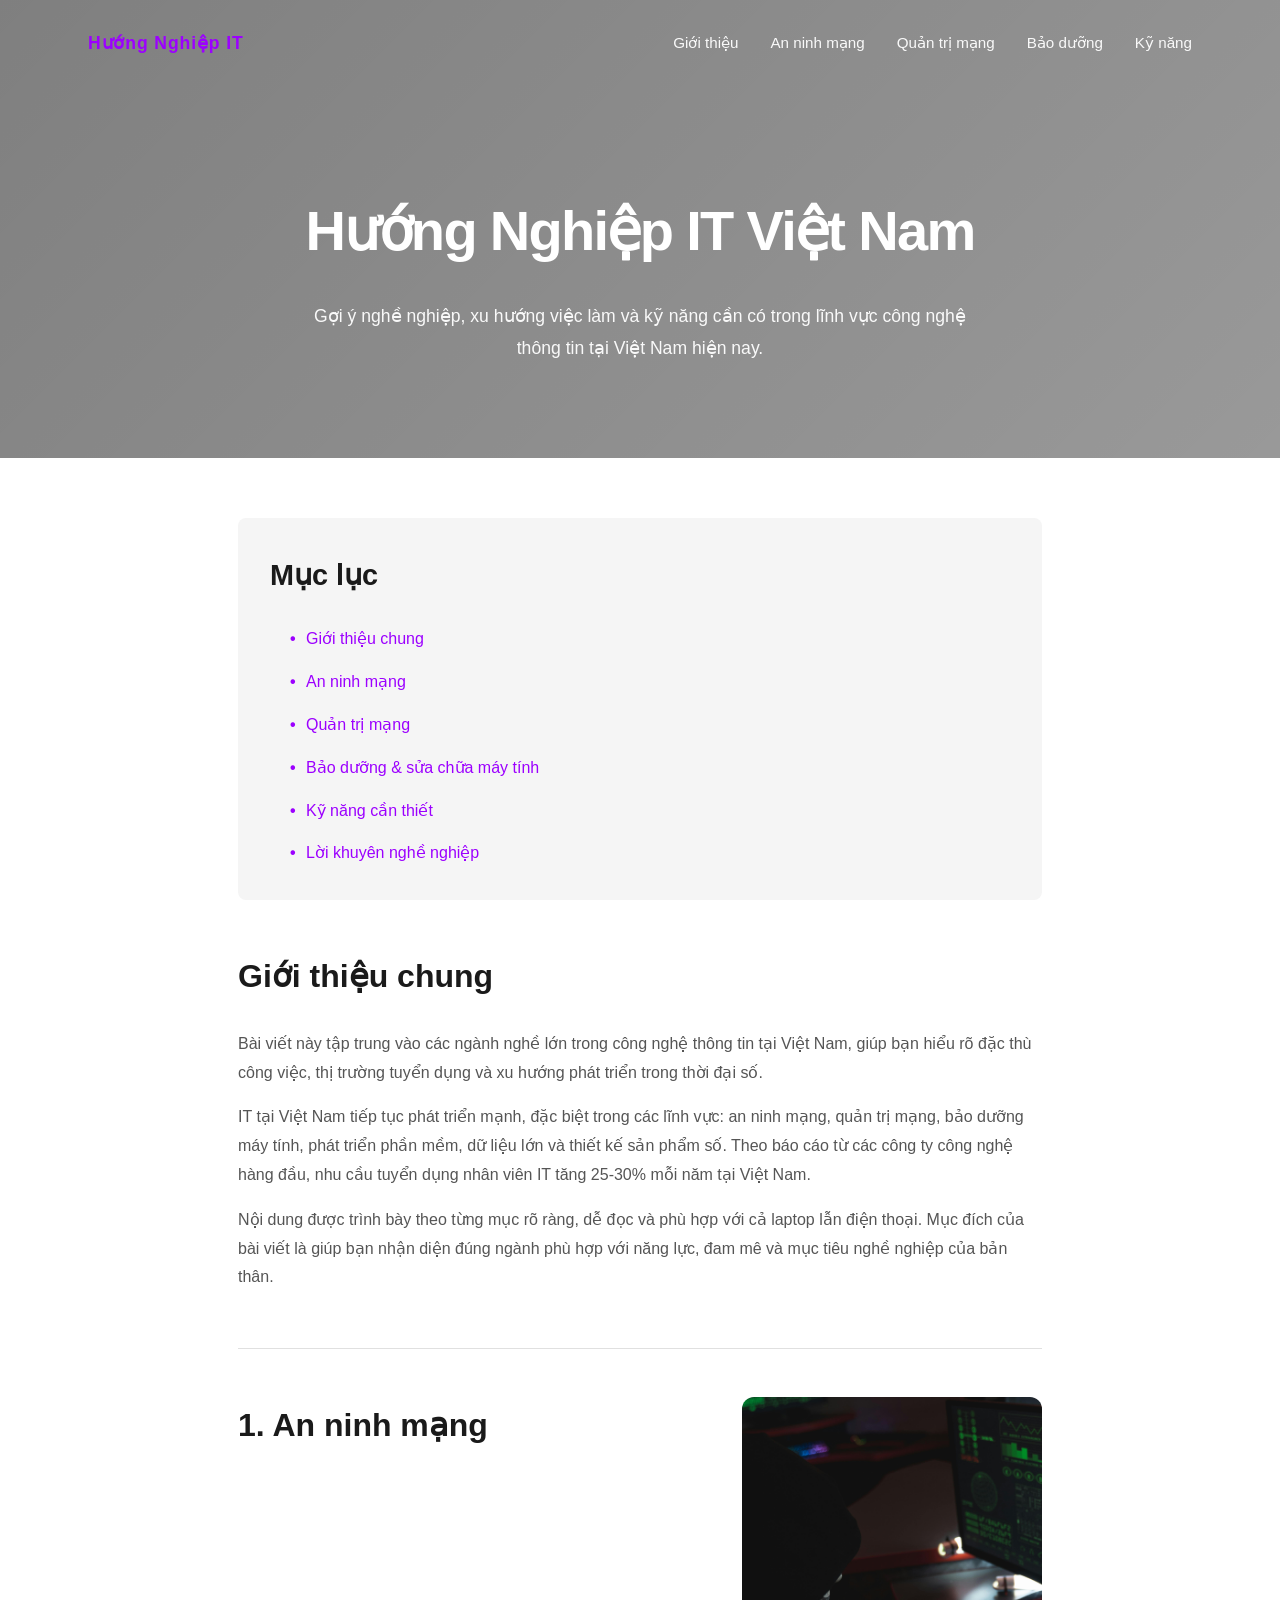
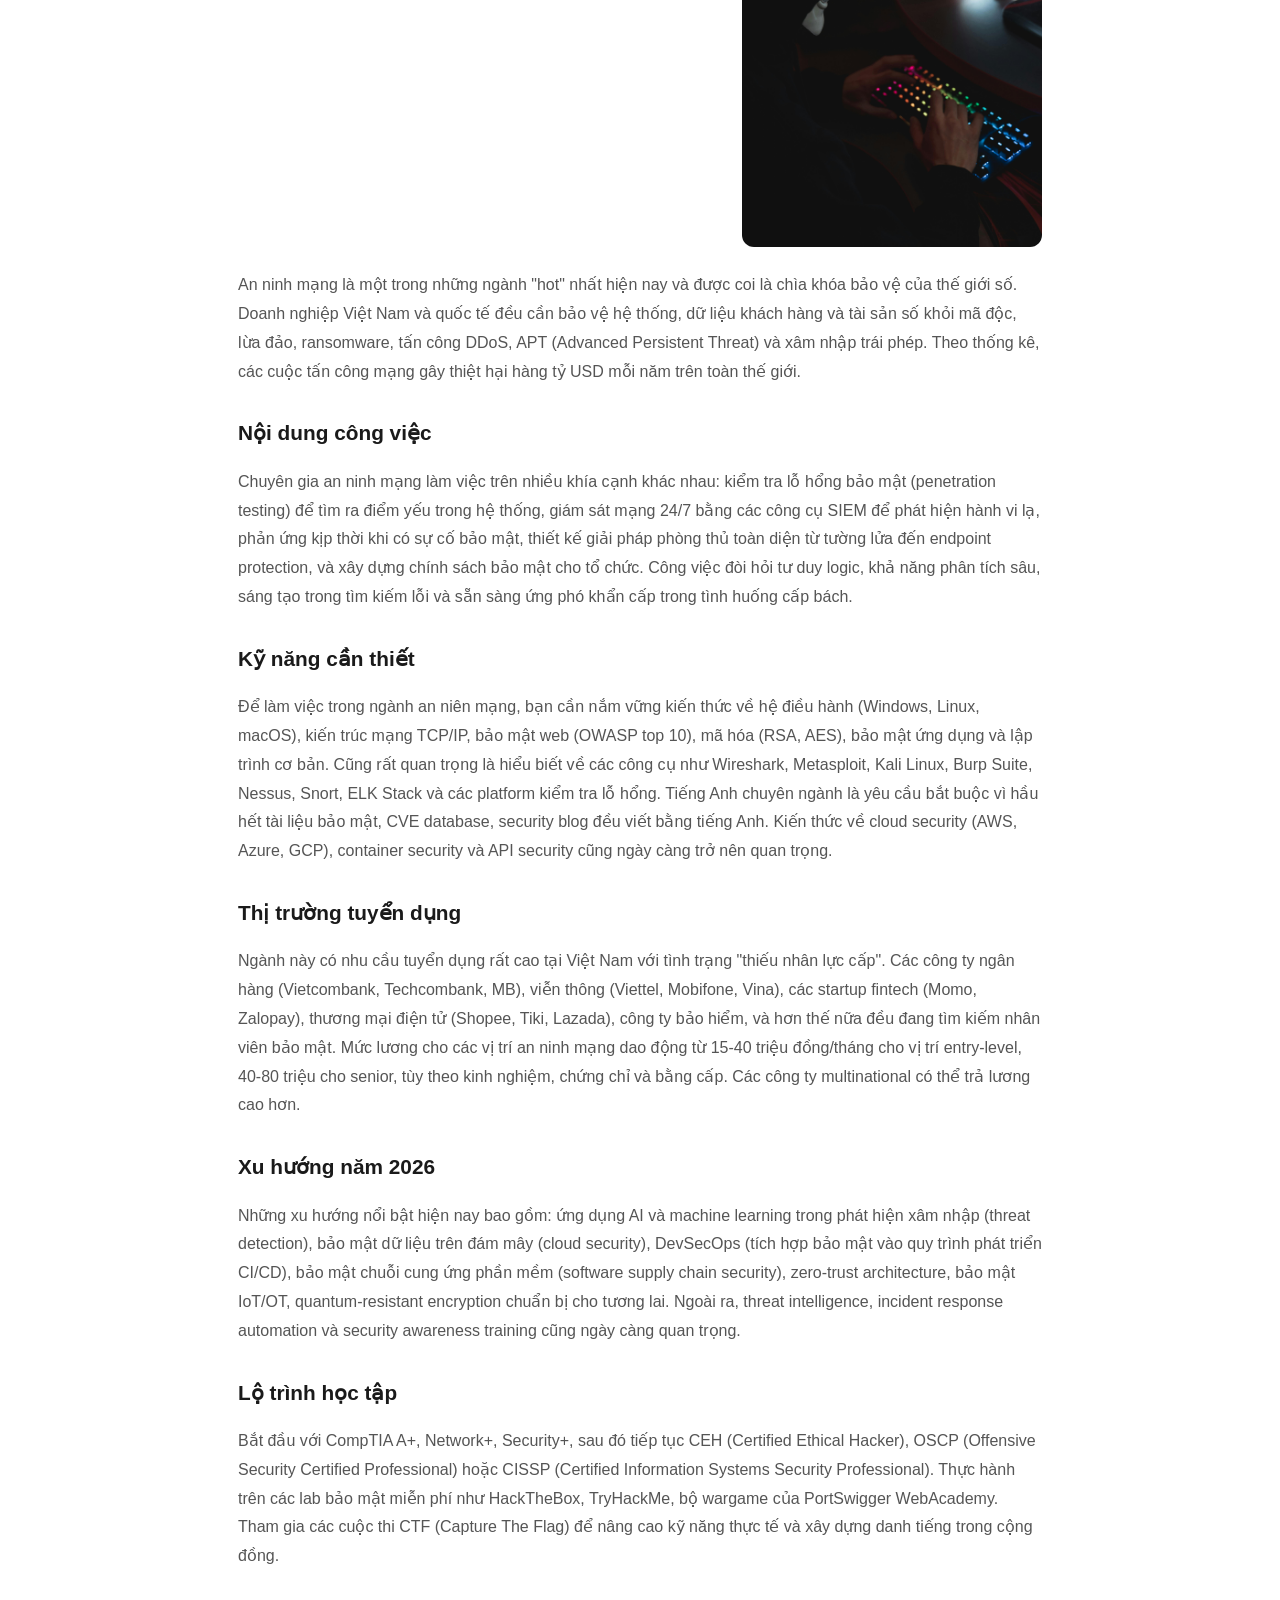
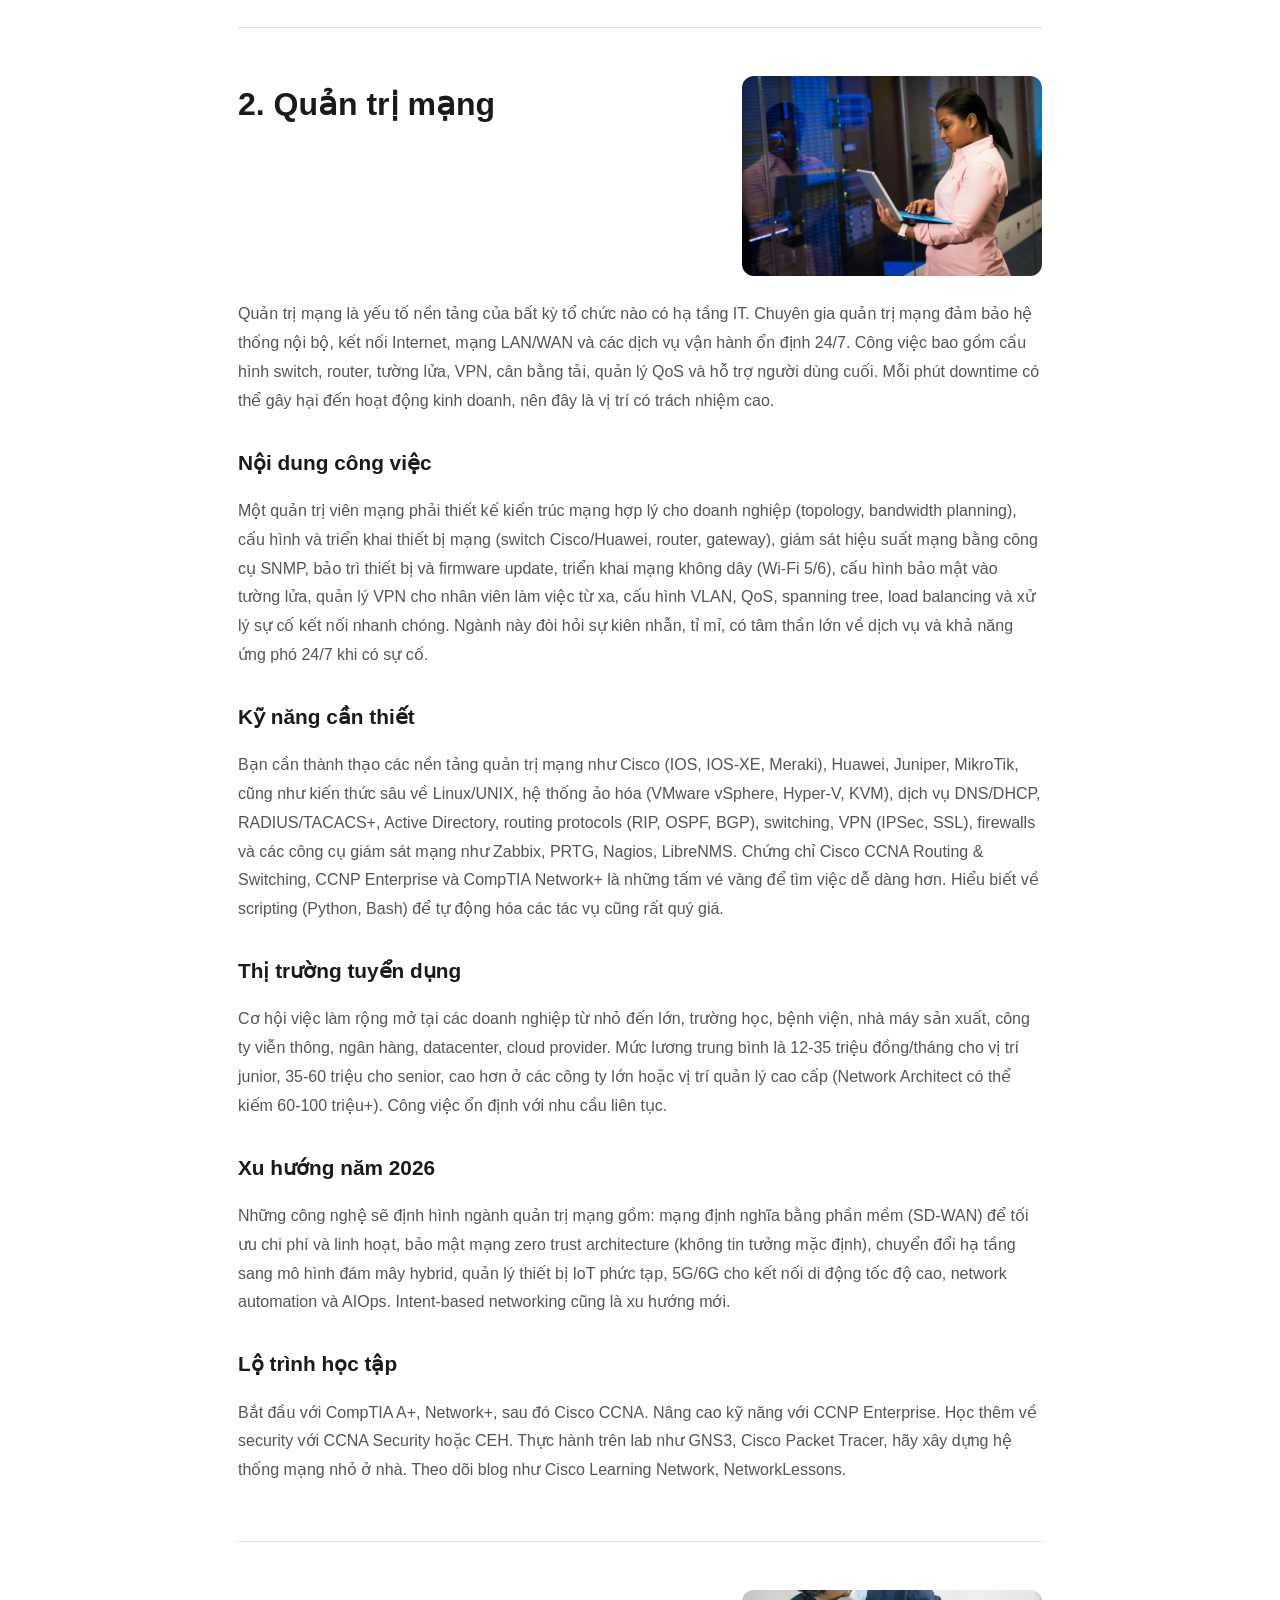
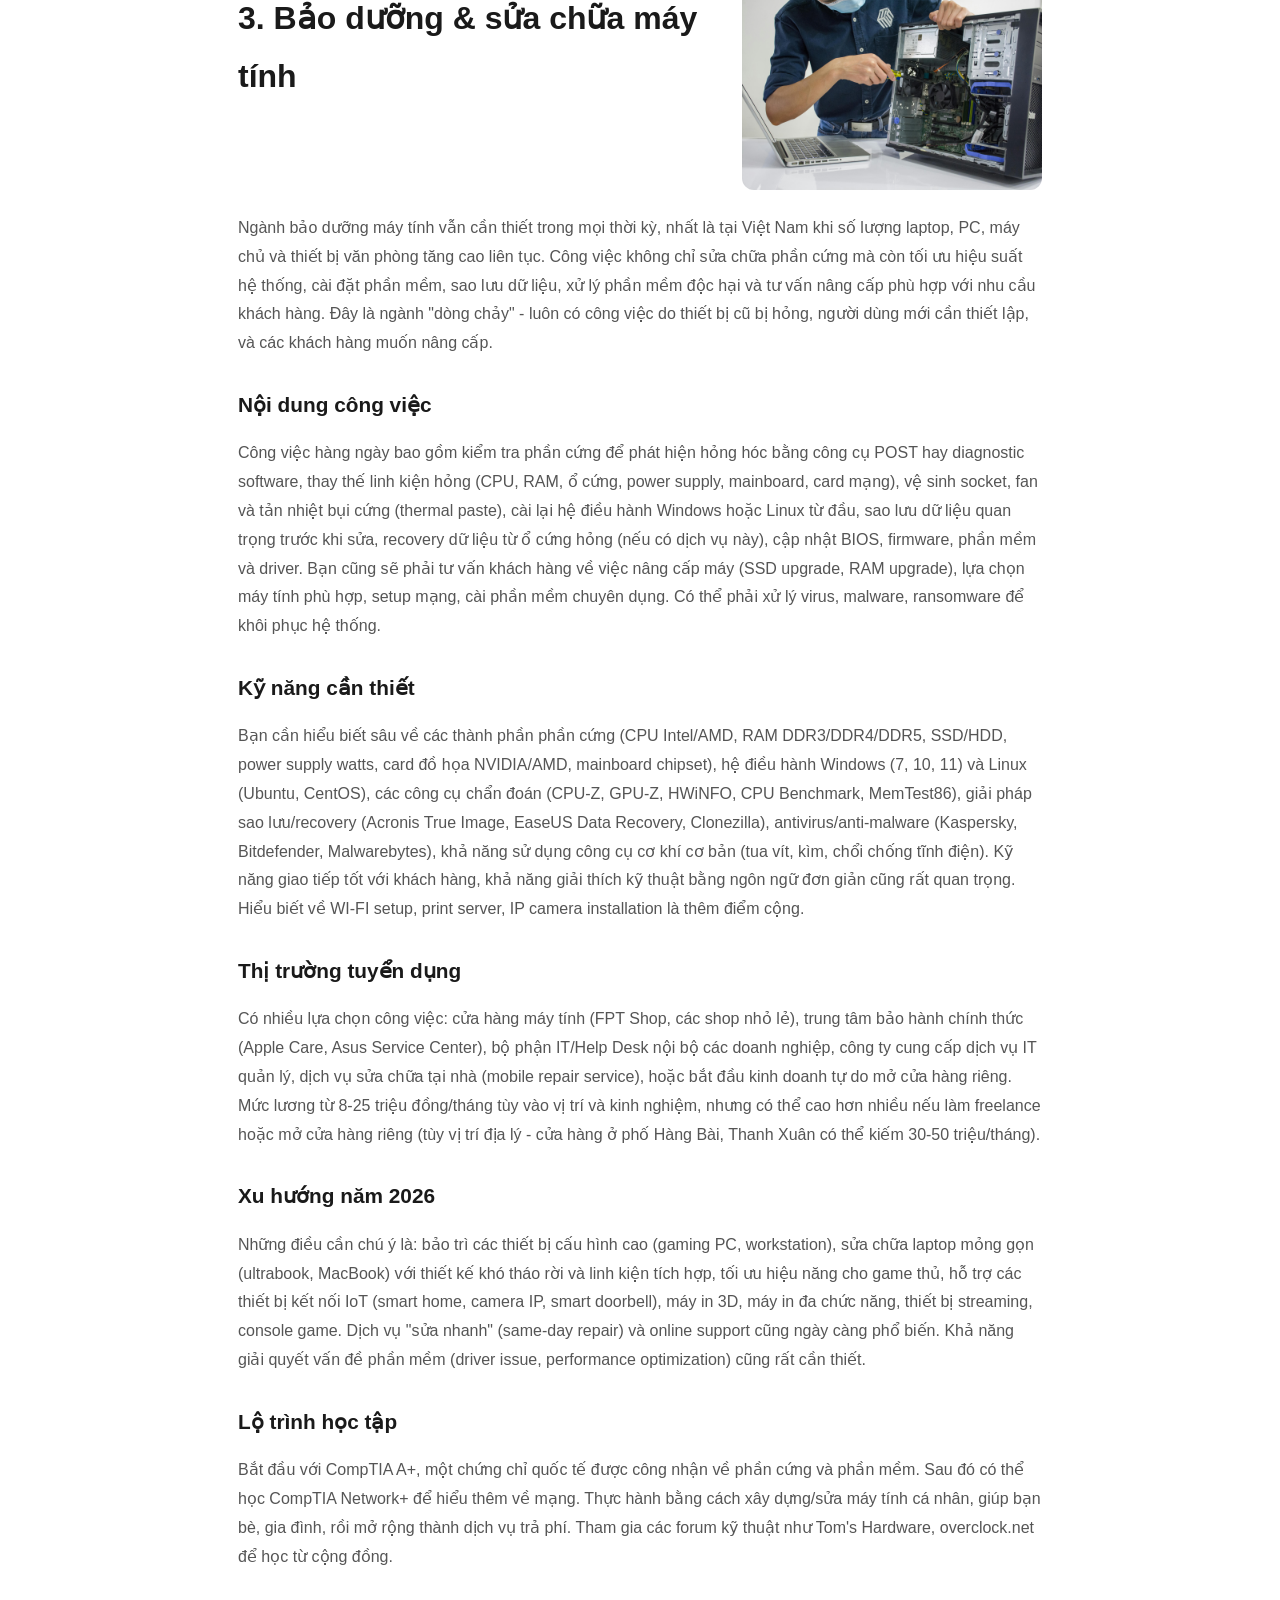
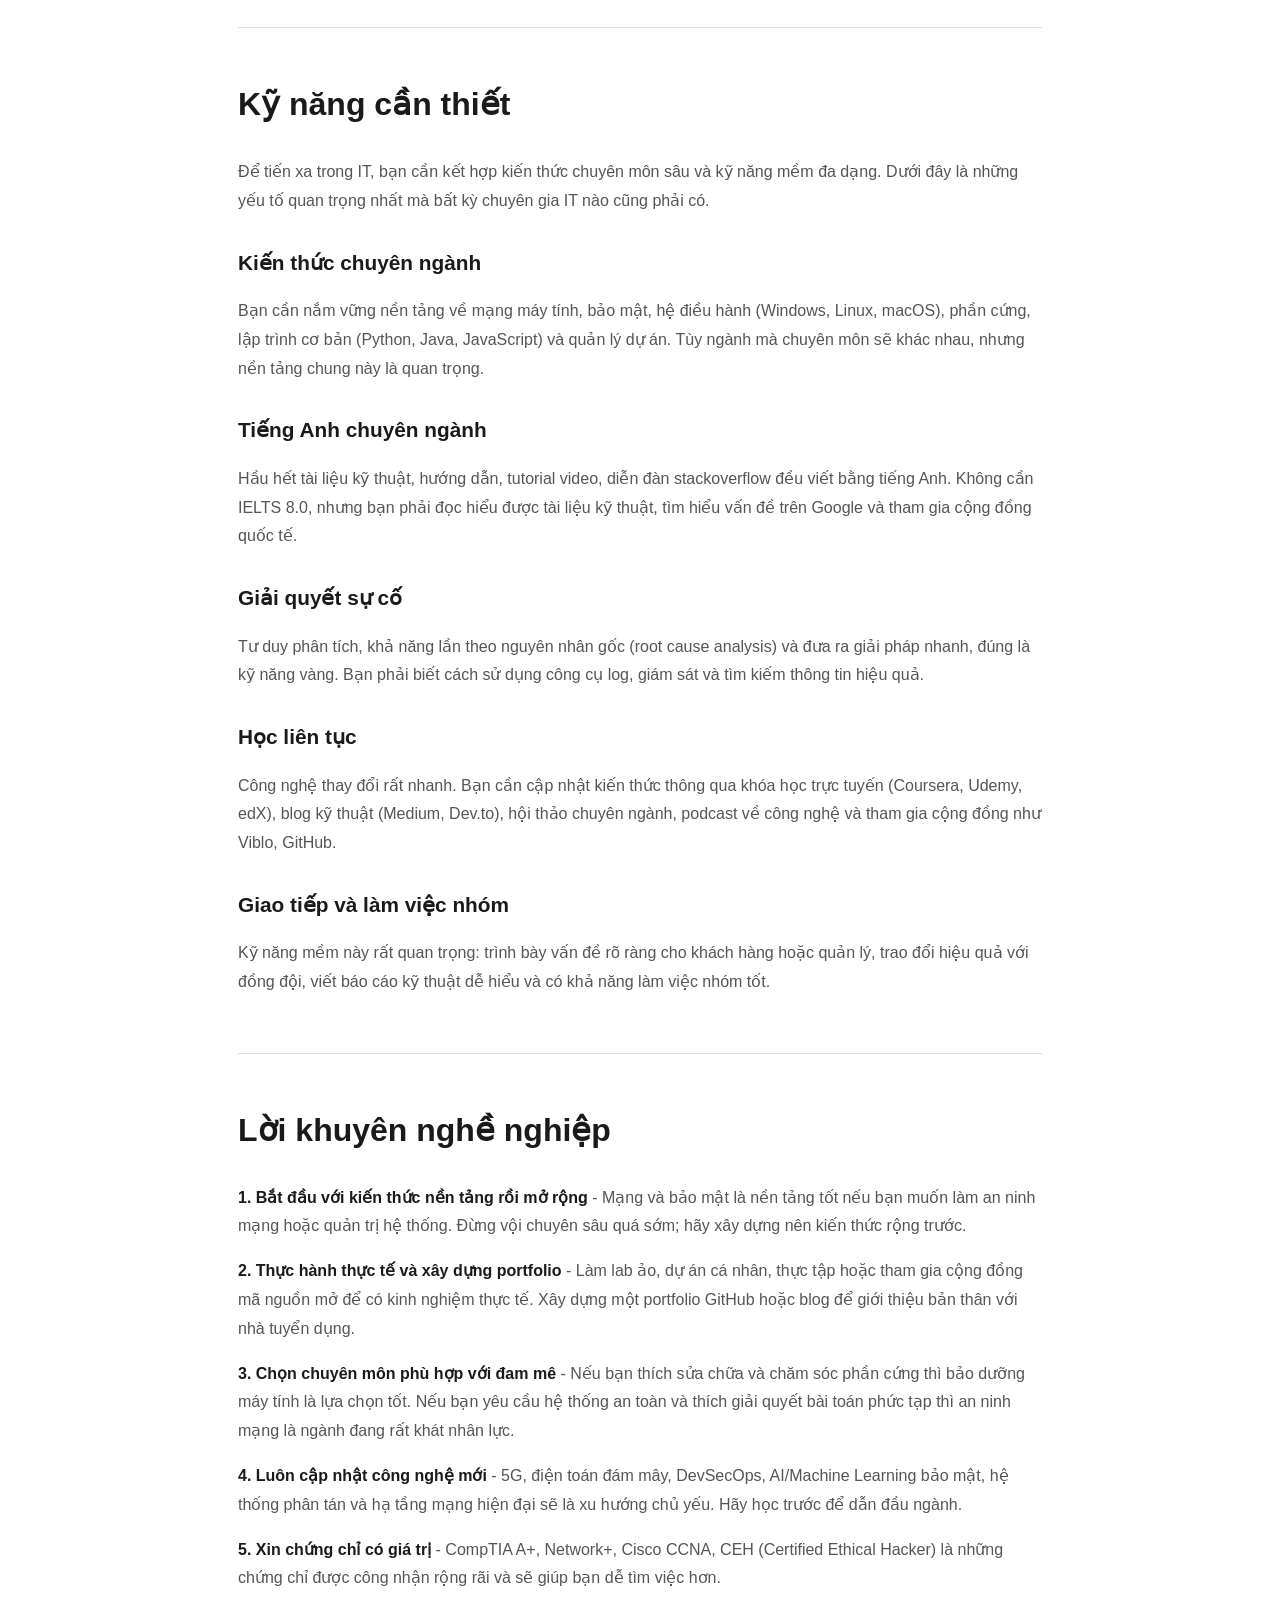
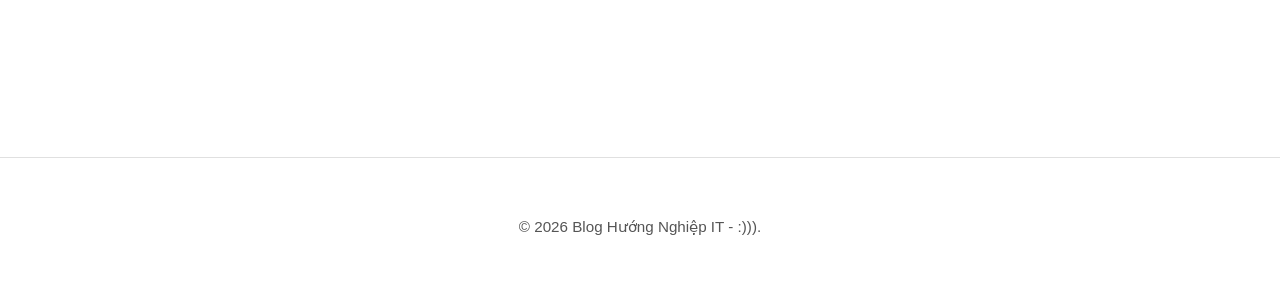
<file: index.html>
<!DOCTYPE html>
<html lang="vi">
<head>
    <meta charset="UTF-8">
    <meta name="viewport" content="width=device-width, initial-scale=1.0">
    <title>Blog Hướng Nghiệp IT tại Việt Nam</title>
    <link rel="stylesheet" href="huong_nghiep.css">
</head>
<body>
    <header>
        <div class="nav">
            <a class="logo" href="#">Hướng Nghiệp IT</a>
            <ul>
                <li><a href="#about">Giới thiệu</a></li>
                <li><a href="#security">An ninh mạng</a></li>
                <li><a href="#networking">Quản trị mạng</a></li>
                <li><a href="#maintenance">Bảo dưỡng</a></li>
                <li><a href="#skills">Kỹ năng</a></li>
            </ul>
        </div>
        <div class="hero">
            <h1>Hướng Nghiệp IT Việt Nam</h1>
            <p>Gợi ý nghề nghiệp, xu hướng việc làm và kỹ năng cần có trong lĩnh vực công nghệ thông tin tại Việt Nam hiện nay.</p>
        </div>
    </header>
    <main>
        <section class="toc">
            <h2>Mục lục</h2>
            <ul class="toc-list">
                <li><a href="#about">Giới thiệu chung</a></li>
                <li><a href="#security">An ninh mạng</a></li>
                <li><a href="#networking">Quản trị mạng</a></li>
                <li><a href="#maintenance">Bảo dưỡng & sửa chữa máy tính</a></li>
                <li><a href="#skills">Kỹ năng cần thiết</a></li>
                <li><a href="#advice">Lời khuyên nghề nghiệp</a></li>
            </ul>
        </section>
        <section id="about" class="article-section">
            <h2>Giới thiệu chung</h2>
            <p>Bài viết này tập trung vào các ngành nghề lớn trong công nghệ thông tin tại Việt Nam, giúp bạn hiểu rõ đặc thù công việc, thị trường tuyển dụng và xu hướng phát triển trong thời đại số.</p>
            <p>IT tại Việt Nam tiếp tục phát triển mạnh, đặc biệt trong các lĩnh vực: an ninh mạng, quản trị mạng, bảo dưỡng máy tính, phát triển phần mềm, dữ liệu lớn và thiết kế sản phẩm số. Theo báo cáo từ các công ty công nghệ hàng đầu, nhu cầu tuyển dụng nhân viên IT tăng 25-30% mỗi năm tại Việt Nam.</p>
            <p>Nội dung được trình bày theo từng mục rõ ràng, dễ đọc và phù hợp với cả laptop lẫn điện thoại. Mục đích của bài viết là giúp bạn nhận diện đúng ngành phù hợp với năng lực, đam mê và mục tiêu nghề nghiệp của bản thân.</p>
        </section>
        <section id="security" class="article-section">
            <div class="section-header">
                <h2>1. An ninh mạng</h2>
                <img src="pexels-tima-miroshnichenko-5380633.jpg" alt="An ninh mạng" class="section-image">
            </div>
            <p>An ninh mạng là một trong những ngành "hot" nhất hiện nay và được coi là chìa khóa bảo vệ của thế giới số. Doanh nghiệp Việt Nam và quốc tế đều cần bảo vệ hệ thống, dữ liệu khách hàng và tài sản số khỏi mã độc, lừa đảo, ransomware, tấn công DDoS, APT (Advanced Persistent Threat) và xâm nhập trái phép. Theo thống kê, các cuộc tấn công mạng gây thiệt hại hàng tỷ USD mỗi năm trên toàn thế giới.</p>
            <h3>Nội dung công việc</h3>
            <p>Chuyên gia an ninh mạng làm việc trên nhiều khía cạnh khác nhau: kiểm tra lỗ hổng bảo mật (penetration testing) để tìm ra điểm yếu trong hệ thống, giám sát mạng 24/7 bằng các công cụ SIEM để phát hiện hành vi lạ, phản ứng kịp thời khi có sự cố bảo mật, thiết kế giải pháp phòng thủ toàn diện từ tường lửa đến endpoint protection, và xây dựng chính sách bảo mật cho tổ chức. Công việc đòi hỏi tư duy logic, khả năng phân tích sâu, sáng tạo trong tìm kiếm lỗi và sẵn sàng ứng phó khẩn cấp trong tình huống cấp bách.</p>
            <h3>Kỹ năng cần thiết</h3>
            <p>Để làm việc trong ngành an niên mạng, bạn cần nắm vững kiến thức về hệ điều hành (Windows, Linux, macOS), kiến trúc mạng TCP/IP, bảo mật web (OWASP top 10), mã hóa (RSA, AES), bảo mật ứng dụng và lập trình cơ bản. Cũng rất quan trọng là hiểu biết về các công cụ như Wireshark, Metasploit, Kali Linux, Burp Suite, Nessus, Snort, ELK Stack và các platform kiểm tra lỗ hổng. Tiếng Anh chuyên ngành là yêu cầu bắt buộc vì hầu hết tài liệu bảo mật, CVE database, security blog đều viết bằng tiếng Anh. Kiến thức về cloud security (AWS, Azure, GCP), container security và API security cũng ngày càng trở nên quan trọng.</p>
            <h3>Thị trường tuyển dụng</h3>
            <p>Ngành này có nhu cầu tuyển dụng rất cao tại Việt Nam với tình trạng "thiếu nhân lực cấp". Các công ty ngân hàng (Vietcombank, Techcombank, MB), viễn thông (Viettel, Mobifone, Vina), các startup fintech (Momo, Zalopay), thương mại điện tử (Shopee, Tiki, Lazada), công ty bảo hiểm, và hơn thế nữa đều đang tìm kiếm nhân viên bảo mật. Mức lương cho các vị trí an ninh mạng dao động từ 15-40 triệu đồng/tháng cho vị trí entry-level, 40-80 triệu cho senior, tùy theo kinh nghiệm, chứng chỉ và bằng cấp. Các công ty multinational có thể trả lương cao hơn.</p>
            <h3>Xu hướng năm 2026</h3>
            <p>Những xu hướng nổi bật hiện nay bao gồm: ứng dụng AI và machine learning trong phát hiện xâm nhập (threat detection), bảo mật dữ liệu trên đám mây (cloud security), DevSecOps (tích hợp bảo mật vào quy trình phát triển CI/CD), bảo mật chuỗi cung ứng phần mềm (software supply chain security), zero-trust architecture, bảo mật IoT/OT, quantum-resistant encryption chuẩn bị cho tương lai. Ngoài ra, threat intelligence, incident response automation và security awareness training cũng ngày càng quan trọng.</p>
            <h3>Lộ trình học tập</h3>
            <p>Bắt đầu với CompTIA A+, Network+, Security+, sau đó tiếp tục CEH (Certified Ethical Hacker), OSCP (Offensive Security Certified Professional) hoặc CISSP (Certified Information Systems Security Professional). Thực hành trên các lab bảo mật miễn phí như HackTheBox, TryHackMe, bộ wargame của PortSwigger WebAcademy. Tham gia các cuộc thi CTF (Capture The Flag) để nâng cao kỹ năng thực tế và xây dựng danh tiếng trong cộng đồng.</p>
        </section>
        <section id="networking" class="article-section">
            <div class="section-header">
                <h2>2. Quản trị mạng</h2>
                <img src="pexels-divinetechygirl-1181341.jpg" alt="Quản trị mạng" class="section-image">
            </div>
            <p>Quản trị mạng là yếu tố nền tảng của bất kỳ tổ chức nào có hạ tầng IT. Chuyên gia quản trị mạng đảm bảo hệ thống nội bộ, kết nối Internet, mạng LAN/WAN và các dịch vụ vận hành ổn định 24/7. Công việc bao gồm cấu hình switch, router, tường lửa, VPN, cân bằng tải, quản lý QoS và hỗ trợ người dùng cuối. Mỗi phút downtime có thể gây hại đến hoạt động kinh doanh, nên đây là vị trí có trách nhiệm cao.</p>
            <h3>Nội dung công việc</h3>
            <p>Một quản trị viên mạng phải thiết kế kiến trúc mạng hợp lý cho doanh nghiệp (topology, bandwidth planning), cấu hình và triển khai thiết bị mạng (switch Cisco/Huawei, router, gateway), giám sát hiệu suất mạng bằng công cụ SNMP, bảo trì thiết bị và firmware update, triển khai mạng không dây (Wi-Fi 5/6), cấu hình bảo mật vào tường lửa, quản lý VPN cho nhân viên làm việc từ xa, cấu hình VLAN, QoS, spanning tree, load balancing và xử lý sự cố kết nối nhanh chóng. Ngành này đòi hỏi sự kiên nhẫn, tỉ mỉ, có tâm thần lớn về dịch vụ và khả năng ứng phó 24/7 khi có sự cố.</p>
            <h3>Kỹ năng cần thiết</h3>
            <p>Bạn cần thành thạo các nền tảng quản trị mạng như Cisco (IOS, IOS-XE, Meraki), Huawei, Juniper, MikroTik, cũng như kiến thức sâu về Linux/UNIX, hệ thống ảo hóa (VMware vSphere, Hyper-V, KVM), dịch vụ DNS/DHCP, RADIUS/TACACS+, Active Directory, routing protocols (RIP, OSPF, BGP), switching, VPN (IPSec, SSL), firewalls và các công cụ giám sát mạng như Zabbix, PRTG, Nagios, LibreNMS. Chứng chỉ Cisco CCNA Routing & Switching, CCNP Enterprise và CompTIA Network+ là những tấm vé vàng để tìm việc dễ dàng hơn. Hiểu biết về scripting (Python, Bash) để tự động hóa các tác vụ cũng rất quý giá.</p>
            <h3>Thị trường tuyển dụng</h3>
            <p>Cơ hội việc làm rộng mở tại các doanh nghiệp từ nhỏ đến lớn, trường học, bệnh viện, nhà máy sản xuất, công ty viễn thông, ngân hàng, datacenter, cloud provider. Mức lương trung bình là 12-35 triệu đồng/tháng cho vị trí junior, 35-60 triệu cho senior, cao hơn ở các công ty lớn hoặc vị trí quản lý cao cấp (Network Architect có thể kiếm 60-100 triệu+). Công việc ổn định với nhu cầu liên tục.</p>
            <h3>Xu hướng năm 2026</h3>
            <p>Những công nghệ sẽ định hình ngành quản trị mạng gồm: mạng định nghĩa bằng phần mềm (SD-WAN) để tối ưu chi phí và linh hoạt, bảo mật mạng zero trust architecture (không tin tưởng mặc định), chuyển đổi hạ tầng sang mô hình đám mây hybrid, quản lý thiết bị IoT phức tạp, 5G/6G cho kết nối di động tốc độ cao, network automation và AIOps. Intent-based networking cũng là xu hướng mới.</p>
            <h3>Lộ trình học tập</h3>
            <p>Bắt đầu với CompTIA A+, Network+, sau đó Cisco CCNA. Nâng cao kỹ năng với CCNP Enterprise. Học thêm về security với CCNA Security hoặc CEH. Thực hành trên lab như GNS3, Cisco Packet Tracer, hãy xây dựng hệ thống mạng nhỏ ở nhà. Theo dõi blog như Cisco Learning Network, NetworkLessons.</p>
        </section>
        <section id="maintenance" class="article-section">
            <div class="section-header">
                <h2>3. Bảo dưỡng & sửa chữa máy tính</h2>
                <img src="pexels-elias-gamez-2002621-10558599.jpg" alt="Sửa chữa máy tính" class="section-image">
            </div>
            <p>Ngành bảo dưỡng máy tính vẫn cần thiết trong mọi thời kỳ, nhất là tại Việt Nam khi số lượng laptop, PC, máy chủ và thiết bị văn phòng tăng cao liên tục. Công việc không chỉ sửa chữa phần cứng mà còn tối ưu hiệu suất hệ thống, cài đặt phần mềm, sao lưu dữ liệu, xử lý phần mềm độc hại và tư vấn nâng cấp phù hợp với nhu cầu khách hàng. Đây là ngành "dòng chảy" - luôn có công việc do thiết bị cũ bị hỏng, người dùng mới cần thiết lập, và các khách hàng muốn nâng cấp.</p>
            <h3>Nội dung công việc</h3>
            <p>Công việc hàng ngày bao gồm kiểm tra phần cứng để phát hiện hỏng hóc bằng công cụ POST hay diagnostic software, thay thế linh kiện hỏng (CPU, RAM, ổ cứng, power supply, mainboard, card mạng), vệ sinh socket, fan và tản nhiệt bụi cứng (thermal paste), cài lại hệ điều hành Windows hoặc Linux từ đầu, sao lưu dữ liệu quan trọng trước khi sửa, recovery dữ liệu từ ổ cứng hỏng (nếu có dịch vụ này), cập nhật BIOS, firmware, phần mềm và driver. Bạn cũng sẽ phải tư vấn khách hàng về việc nâng cấp máy (SSD upgrade, RAM upgrade), lựa chọn máy tính phù hợp, setup mạng, cài phần mềm chuyên dụng. Có thể phải xử lý virus, malware, ransomware để khôi phục hệ thống.</p>
            <h3>Kỹ năng cần thiết</h3>
            <p>Bạn cần hiểu biết sâu về các thành phần phần cứng (CPU Intel/AMD, RAM DDR3/DDR4/DDR5, SSD/HDD, power supply watts, card đồ họa NVIDIA/AMD, mainboard chipset), hệ điều hành Windows (7, 10, 11) và Linux (Ubuntu, CentOS), các công cụ chẩn đoán (CPU-Z, GPU-Z, HWiNFO, CPU Benchmark, MemTest86), giải pháp sao lưu/recovery (Acronis True Image, EaseUS Data Recovery, Clonezilla), antivirus/anti-malware (Kaspersky, Bitdefender, Malwarebytes), khả năng sử dụng công cụ cơ khí cơ bản (tua vít, kìm, chổi chống tĩnh điện). Kỹ năng giao tiếp tốt với khách hàng, khả năng giải thích kỹ thuật bằng ngôn ngữ đơn giản cũng rất quan trọng. Hiểu biết về WI-FI setup, print server, IP camera installation là thêm điểm cộng.</p>
            <h3>Thị trường tuyển dụng</h3>
            <p>Có nhiều lựa chọn công việc: cửa hàng máy tính (FPT Shop, các shop nhỏ lẻ), trung tâm bảo hành chính thức (Apple Care, Asus Service Center), bộ phận IT/Help Desk nội bộ các doanh nghiệp, công ty cung cấp dịch vụ IT quản lý, dịch vụ sửa chữa tại nhà (mobile repair service), hoặc bắt đầu kinh doanh tự do mở cửa hàng riêng. Mức lương từ 8-25 triệu đồng/tháng tùy vào vị trí và kinh nghiệm, nhưng có thể cao hơn nhiều nếu làm freelance hoặc mở cửa hàng riêng (tùy vị trí địa lý - cửa hàng ở phố Hàng Bài, Thanh Xuân có thể kiếm 30-50 triệu/tháng).</p>
            <h3>Xu hướng năm 2026</h3>
            <p>Những điều cần chú ý là: bảo trì các thiết bị cấu hình cao (gaming PC, workstation), sửa chữa laptop mỏng gọn (ultrabook, MacBook) với thiết kế khó tháo rời và linh kiện tích hợp, tối ưu hiệu năng cho game thủ, hỗ trợ các thiết bị kết nối IoT (smart home, camera IP, smart doorbell), máy in 3D, máy in đa chức năng, thiết bị streaming, console game. Dịch vụ "sửa nhanh" (same-day repair) và online support cũng ngày càng phổ biến. Khả năng giải quyết vấn đề phần mềm (driver issue, performance optimization) cũng rất cần thiết.</p>
            <h3>Lộ trình học tập</h3>
            <p>Bắt đầu với CompTIA A+, một chứng chỉ quốc tế được công nhận về phần cứng và phần mềm. Sau đó có thể học CompTIA Network+ để hiểu thêm về mạng. Thực hành bằng cách xây dựng/sửa máy tính cá nhân, giúp bạn bè, gia đình, rồi mở rộng thành dịch vụ trả phí. Tham gia các forum kỹ thuật như Tom's Hardware, overclock.net để học từ cộng đồng.</p>
        </section>
        <section id="skills" class="article-section">
            <h2>Kỹ năng cần thiết</h2>
            <p>Để tiến xa trong IT, bạn cần kết hợp kiến thức chuyên môn sâu và kỹ năng mềm đa dạng. Dưới đây là những yếu tố quan trọng nhất mà bất kỳ chuyên gia IT nào cũng phải có.</p>
            <h3>Kiến thức chuyên ngành</h3>
            <p>Bạn cần nắm vững nền tảng về mạng máy tính, bảo mật, hệ điều hành (Windows, Linux, macOS), phần cứng, lập trình cơ bản (Python, Java, JavaScript) và quản lý dự án. Tùy ngành mà chuyên môn sẽ khác nhau, nhưng nền tảng chung này là quan trọng.</p>
            <h3>Tiếng Anh chuyên ngành</h3>
            <p>Hầu hết tài liệu kỹ thuật, hướng dẫn, tutorial video, diễn đàn stackoverflow đều viết bằng tiếng Anh. Không cần IELTS 8.0, nhưng bạn phải đọc hiểu được tài liệu kỹ thuật, tìm hiểu vấn đề trên Google và tham gia cộng đồng quốc tế.</p>
            <h3>Giải quyết sự cố</h3>
            <p>Tư duy phân tích, khả năng lần theo nguyên nhân gốc (root cause analysis) và đưa ra giải pháp nhanh, đúng là kỹ năng vàng. Bạn phải biết cách sử dụng công cụ log, giám sát và tìm kiếm thông tin hiệu quả.</p>
            <h3>Học liên tục</h3>
            <p>Công nghệ thay đổi rất nhanh. Bạn cần cập nhật kiến thức thông qua khóa học trực tuyến (Coursera, Udemy, edX), blog kỹ thuật (Medium, Dev.to), hội thảo chuyên ngành, podcast về công nghệ và tham gia cộng đồng như Viblo, GitHub.</p>
            <h3>Giao tiếp và làm việc nhóm</h3>
            <p>Kỹ năng mềm này rất quan trọng: trình bày vấn đề rõ ràng cho khách hàng hoặc quản lý, trao đổi hiệu quả với đồng đội, viết báo cáo kỹ thuật dễ hiểu và có khả năng làm việc nhóm tốt.</p>
        </section>
        <section id="advice" class="article-section">
            <h2>Lời khuyên nghề nghiệp</h2>
            <p><strong>1. Bắt đầu với kiến thức nền tảng rồi mở rộng</strong> - Mạng và bảo mật là nền tảng tốt nếu bạn muốn làm an ninh mạng hoặc quản trị hệ thống. Đừng vội chuyên sâu quá sớm; hãy xây dựng nên kiến thức rộng trước.</p>
            <p><strong>2. Thực hành thực tế và xây dựng portfolio</strong> - Làm lab ảo, dự án cá nhân, thực tập hoặc tham gia cộng đồng mã nguồn mở để có kinh nghiệm thực tế. Xây dựng một portfolio GitHub hoặc blog để giới thiệu bản thân với nhà tuyển dụng.</p>
            <p><strong>3. Chọn chuyên môn phù hợp với đam mê</strong> - Nếu bạn thích sửa chữa và chăm sóc phần cứng thì bảo dưỡng máy tính là lựa chọn tốt. Nếu bạn yêu cầu hệ thống an toàn và thích giải quyết bài toán phức tạp thì an ninh mạng là ngành đang rất khát nhân lực.</p>
            <p><strong>4. Luôn cập nhật công nghệ mới</strong> - 5G, điện toán đám mây, DevSecOps, AI/Machine Learning bảo mật, hệ thống phân tán và hạ tầng mạng hiện đại sẽ là xu hướng chủ yếu. Hãy học trước để dẫn đầu ngành.</p>
            <p><strong>5. Xin chứng chỉ có giá trị</strong> - CompTIA A+, Network+, Cisco CCNA, CEH (Certified Ethical Hacker) là những chứng chỉ được công nhận rộng rãi và sẽ giúp bạn dễ tìm việc hơn.</p>
        </section>
    </main>
    <footer>
        <p>© 2026 Blog Hướng Nghiệp IT - :))).</p>
    </footer>
</body>
</html>
</file>
<file: huong_nghiep.css>
﻿:root {
    --bg: #ffffff;
    --text: #1a1a1a;
    --muted: #555555;
    --primary: #9c00ff;
    --white: #ffffff;
    --shadow: none;
    --light-bg: #f5f5f5;
}
* {
    box-sizing: border-box;
}
body {
    margin: 0;
    font-family: -apple-system, BlinkMacSystemFont, 'Segoe UI', 'Helvetica Neue', Arial, sans-serif;
    color: var(--text);
    background: var(--bg);
    line-height: 1.8;
}
a {
    color: var(--primary);
    text-decoration: none;
}
a:hover {
    text-decoration: underline;
}
header {
    position: relative;
    min-height: 50vh;
    color: var(--white);
    background: linear-gradient(135deg, rgba(0,0,0,0.5), rgba(0,0,0,0.4)),
        url('https://images.unsplash.com/photo-1518770660439-4636190af475?auto=format&fit=crop&w=1600&q=80') center/cover no-repeat;
    display: flex;
    flex-direction: column;
    justify-content: space-between;
}
.nav {
    display: flex;
    justify-content: space-between;
    align-items: center;
    padding: 28px 48px;
    max-width: 1200px;
    margin: 0 auto;
    width: 100%;
}
.nav .logo {
    font-weight: 700;
    letter-spacing: 0.05em;
    font-size: 1.1rem;
}
.nav ul {
    display: flex;
    gap: 32px;
    list-style: none;
    margin: 0;
    padding: 0;
}
.nav ul li a {
    font-size: 0.95rem;
    color: rgba(255,255,255,0.95);
    transition: opacity 0.3s ease;
}
.nav ul li a:hover {
    opacity: 0.7;
    text-decoration: none;
}
.hero {
    display: flex;
    flex-direction: column;
    justify-content: center;
    align-items: center;
    min-height: calc(50vh - 80px);
    padding: 40px 48px;
    text-align: center;
    max-width: 1000px;
    margin: 0 auto;
    width: 100%;
}
.hero h1 {
    font-size: clamp(2.5rem, 6vw, 3.5rem);
    margin: 0 0 20px 0;
    letter-spacing: -0.03em;
    font-weight: 700;
}
.hero p {
    max-width: 700px;
    margin: 0;
    color: rgba(255,255,255,0.95);
    font-size: 1.1rem;
    line-height: 1.8;
}
main {
    max-width: 900px;
    margin: 0 auto;
    padding: 60px 48px;
}
.toc {
    background: var(--light-bg);
    border-radius: 8px;
    padding: 32px;
    margin-bottom: 48px;
}
.toc h2 {
    margin-top: 0;
    font-size: 1.8rem;
    margin-bottom: 24px;
}
.toc-list {
    display: grid;
    gap: 14px;
    padding-left: 20px;
    margin: 0;
    list-style: none;
}
.toc-list li {
    padding-left: 16px;
    position: relative;
}
.toc-list li:before {
    content: "•";
    position: absolute;
    left: 0;
    color: var(--primary);
    font-weight: bold;
}
.toc-list li a {
    color: var(--primary);
    font-size: 1rem;
}
.article-section {
    margin-bottom: 48px;
    padding-bottom: 40px;
    border-bottom: 1px solid #e0e0e0;
}
.article-section:last-child {
    border-bottom: none;
}
.section-header {
    display: grid;
    grid-template-columns: 1fr 300px;
    gap: 32px;
    align-items: start;
    margin-bottom: 24px;
}
.section-header h2 {
    margin: 0;
    font-size: 2rem;
    color: var(--text);
    font-weight: 700;
}
.section-image {
    width: 100%;
    height: auto;
    border-radius: 12px;
    object-fit: cover;
}
.article-section h2 {
    font-size: 2rem;
    margin: 0 0 24px 0;
    color: var(--text);
    font-weight: 700;
}
.article-section h3 {
    font-size: 1.3rem;
    margin: 28px 0 16px 0;
    color: var(--text);
    font-weight: 600;
}
.article-section p {
    font-size: 1rem;
    color: var(--muted);
    margin: 0 0 16px 0;
    line-height: 1.8;
}
.article-section strong {
    color: var(--text);
    font-weight: 600;
}
footer {
    padding: 40px 48px;
    text-align: center;
    color: var(--muted);
    font-size: 0.95rem;
    border-top: 1px solid #e0e0e0;
}
@media (max-width: 768px) {
    .nav {
        padding: 20px 24px;
        gap: 20px;
        flex-direction: column;
        align-items: flex-start;
    }
    .nav ul {
        gap: 16px;
        flex-wrap: wrap;
    }
    .hero {
        min-height: auto;
        padding: 32px 24px;
    }
    .hero h1 {
        font-size: 2rem;
        margin-bottom: 16px;
    }
    .hero p {
        font-size: 1rem;
    }
    main {
        padding: 40px 24px;
    }
    .toc {
        padding: 24px;
    }
    .section-header {
        grid-template-columns: 1fr;
        gap: 20px;
    }
    .section-image {
        width: 100%;
        height: 250px;
    }
    .article-section h2 {
        font-size: 1.6rem;
    }
    .article-section h3 {
        font-size: 1.1rem;
    }
}
@media (max-width: 520px) {
    .nav {
        padding: 16px 18px;
    }
    .nav .logo {
        font-size: 1rem;
    }
    .nav ul {
        gap: 12px;
        font-size: 0.85rem;
    }
    main {
        padding: 32px 18px;
    }
    .toc {
        padding: 18px;
    }
    .toc h2 {
        font-size: 1.4rem;
    }
    .section-header {
        grid-template-columns: 1fr;
        gap: 16px;
    }
    .section-image {
        width: 100%;
        height: 200px;
        border-radius: 8px;
    }
    .article-section h2 {
        font-size: 1.4rem;
    }
    .article-section h3 {
        font-size: 1rem;
    }
}
</file>
